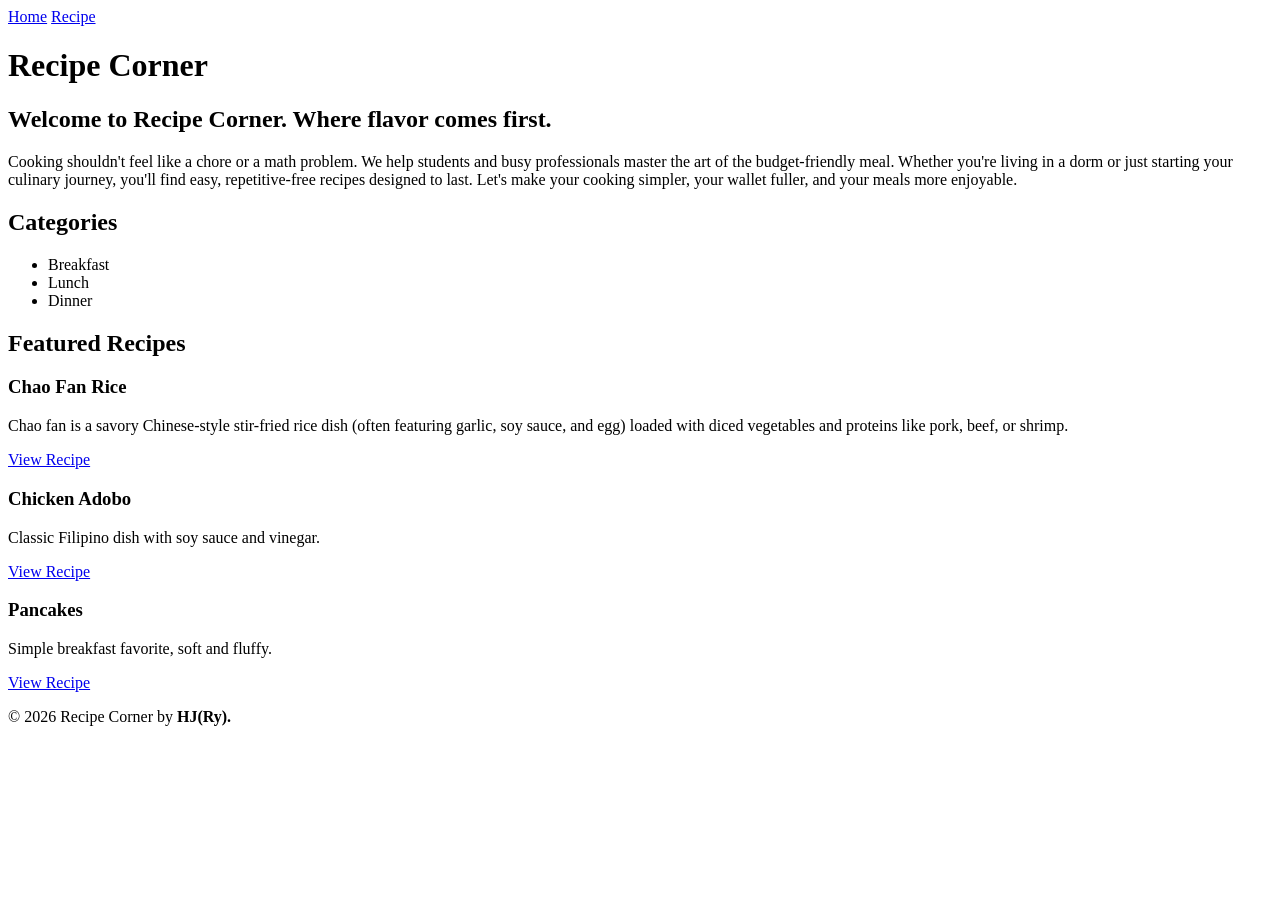
<file: home.html>
<!doctype html>
<html lang="en">
  <head>
    <meta charset="UTF-8" />
    <meta name="viewport" content="width=device-width, initial-scale=1.0" />
    <title>Recipe Corner | Home</title>
  </head>
  <body>
    <header>
      <nav><a href="home.html">Home</a> <a href="recipe.html">Recipe</a></nav>
      <h1>Recipe Corner</h1>
    </header>

    <main>
      <section>
        <h2>Welcome to Recipe Corner. Where flavor comes first.</h2>
        <p>
          Cooking shouldn't feel like a chore or a math problem. We help
          students and busy professionals master the art of the budget-friendly
          meal. Whether you&apos;re living in a dorm or just starting your
          culinary journey, you&apos;ll find easy, repetitive-free recipes
          designed to last. Let&apos;s make your cooking simpler, your wallet
          fuller, and your meals more enjoyable.
        </p>
      </section>

      <section>
        <h2>Categories</h2>
        <ul>
          <li>Breakfast</li>
          <li>Lunch</li>
          <li>Dinner</li>
        </ul>
      </section>

      <section>
        <h2>Featured Recipes</h2>

        <article>
          <h3>Chao Fan Rice</h3>
          <p>
            Chao fan is a savory Chinese-style stir-fried rice dish (often
            featuring garlic, soy sauce, and egg) loaded with diced vegetables
            and proteins like pork, beef, or shrimp.
          </p>
          <a href="recipe.html">View Recipe</a>
        </article>

        <article>
          <h3>Chicken Adobo</h3>
          <p>Classic Filipino dish with soy sauce and vinegar.</p>
          <a href="recipe.html">View Recipe</a>
        </article>

        <article>
          <h3>Pancakes</h3>
          <p>Simple breakfast favorite, soft and fluffy.</p>
          <a href="recipe.html">View Recipe</a>
        </article>
      </section>
    </main>

    <footer>
      <p>© 2026 Recipe Corner by <strong>HJ(Ry).</strong></p>
    </footer>
  </body>
</html>
</file>
